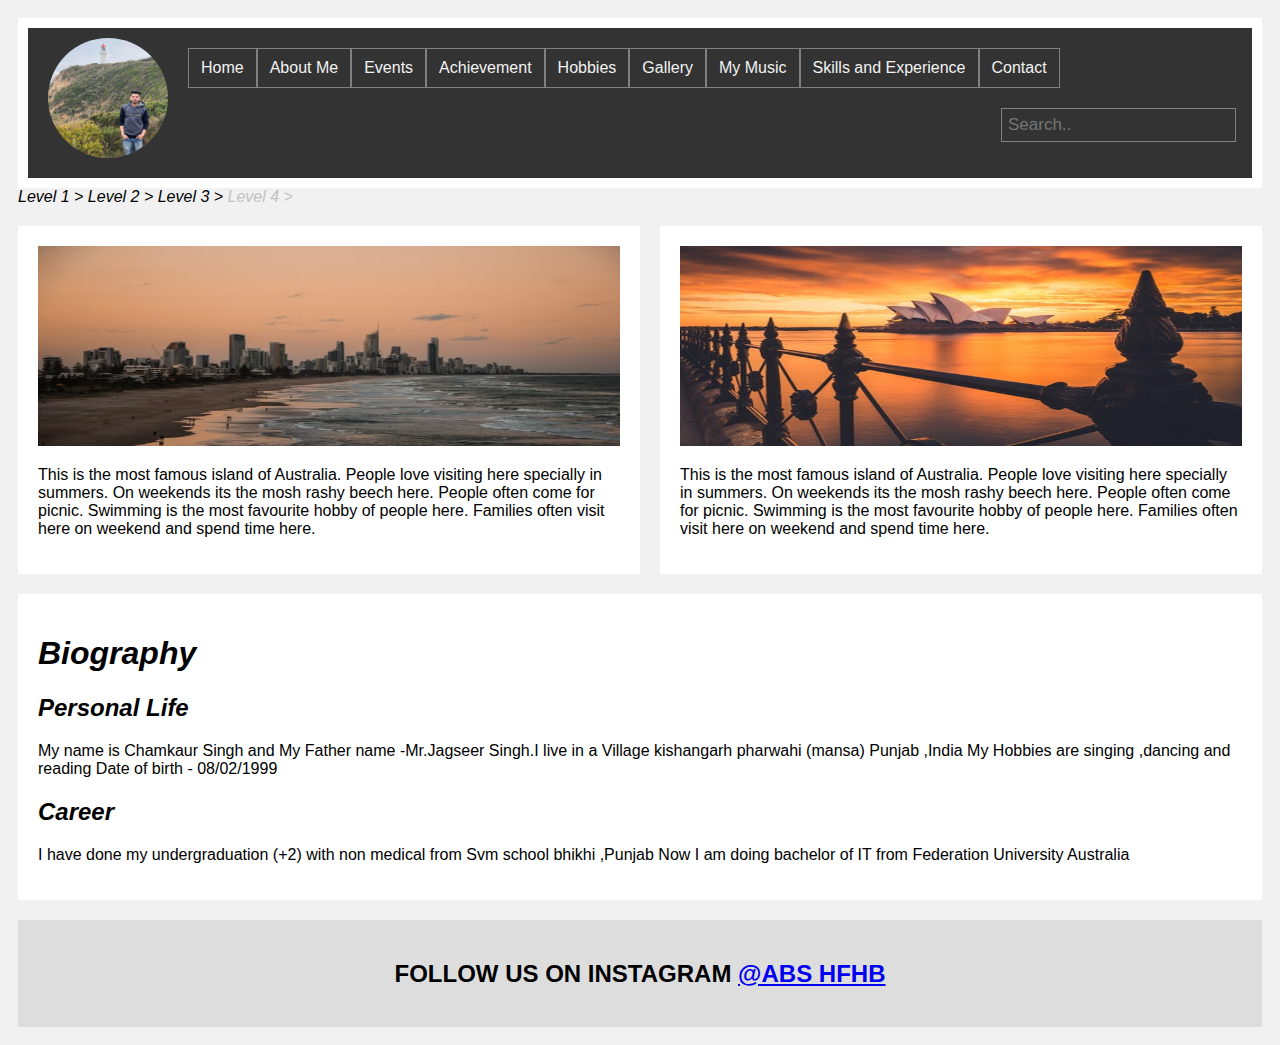
<file: index.html>
<!DOCTYPE html>
<html>
<head>
	<title></title>
	<link rel="stylesheet" type="text/css" href="style.css">
</head>
<body>
<div class="header">
  
<div class="topnav">
  
<img src="images/1.jpg" alt="Avatar" class="avatar" style="float: left;" >
  <a href="index.html">Home</a>
  <a href="about.html">About Me</a>
  <a href="events.html">Events</a>
  <a href="achievements.html">Achievement</a>
  <a href="hobbies.html">Hobbies</a>
  <a href="gallery.html">Gallery</a>
  <a href="mymusic.html">My Music</a>
  <a href="skillsandexperience.html">Skills and Experience</a>
  <a href="contact.html">Contact</a>
  <input type="text" placeholder="Search.." style="background: #333; border:1px solid grey">

</div>
</div>
<em>Level 1  ></em>&nbsp;<em>Level 2  ></em>&nbsp;<em>Level 3 ></em>&nbsp;<em style="color: #c2c2c2;">Level 4  ></em>
<div class="row">
  <div class="leftcolumn">
    <div class="card">
      
      <img src="images/1..jpg" style="height: 200px; width: 100%;">
    
      <p>This is the most famous island of Australia. People love visiting here specially in summers. On weekends its the mosh rashy beech here. People often come for picnic. Swimming is the most favourite hobby of people here. Families often visit here on weekend and spend time here.</p>
    </div>
   
  </div>
  <div class="rightcolumn">
    <div class="card">
      
     <img src="images/2..jpg" style="height: 200px; width: 100%;">
     <p>This is the most famous island of Australia. People love visiting here specially in summers. On weekends its the mosh rashy beech here. People often come for picnic. Swimming is the most favourite hobby of people here. Families often visit here on weekend and spend time here.</p>
      </div>
      
      
    </div>
  
<div class="leftcolumn" style="width: 100%;">
    <div class="card">
      <h1><em>Biography</em></h1>
      <h2><em>Personal Life</em></h2>
      
      <p>My name is Chamkaur Singh and My Father name -Mr.Jagseer Singh.I live in a Village kishangarh pharwahi (mansa) Punjab ,India
My Hobbies are singing ,dancing and reading

Date of birth - 08/02/1999
</p>
      <h2><em>Career</em></h2>
      <p>I have done my undergraduation (+2) with non medical from Svm school bhikhi ,Punjab 
Now I am doing bachelor of IT from Federation University Australia</p>
    </div>
   
  </div>
</div>
</div>

<div class="footer">
  
  <h2>FOLLOW US ON INSTAGRAM <a href="#">@ABS HFHB</a></h2>
</div>

</body>
</html>
</file>
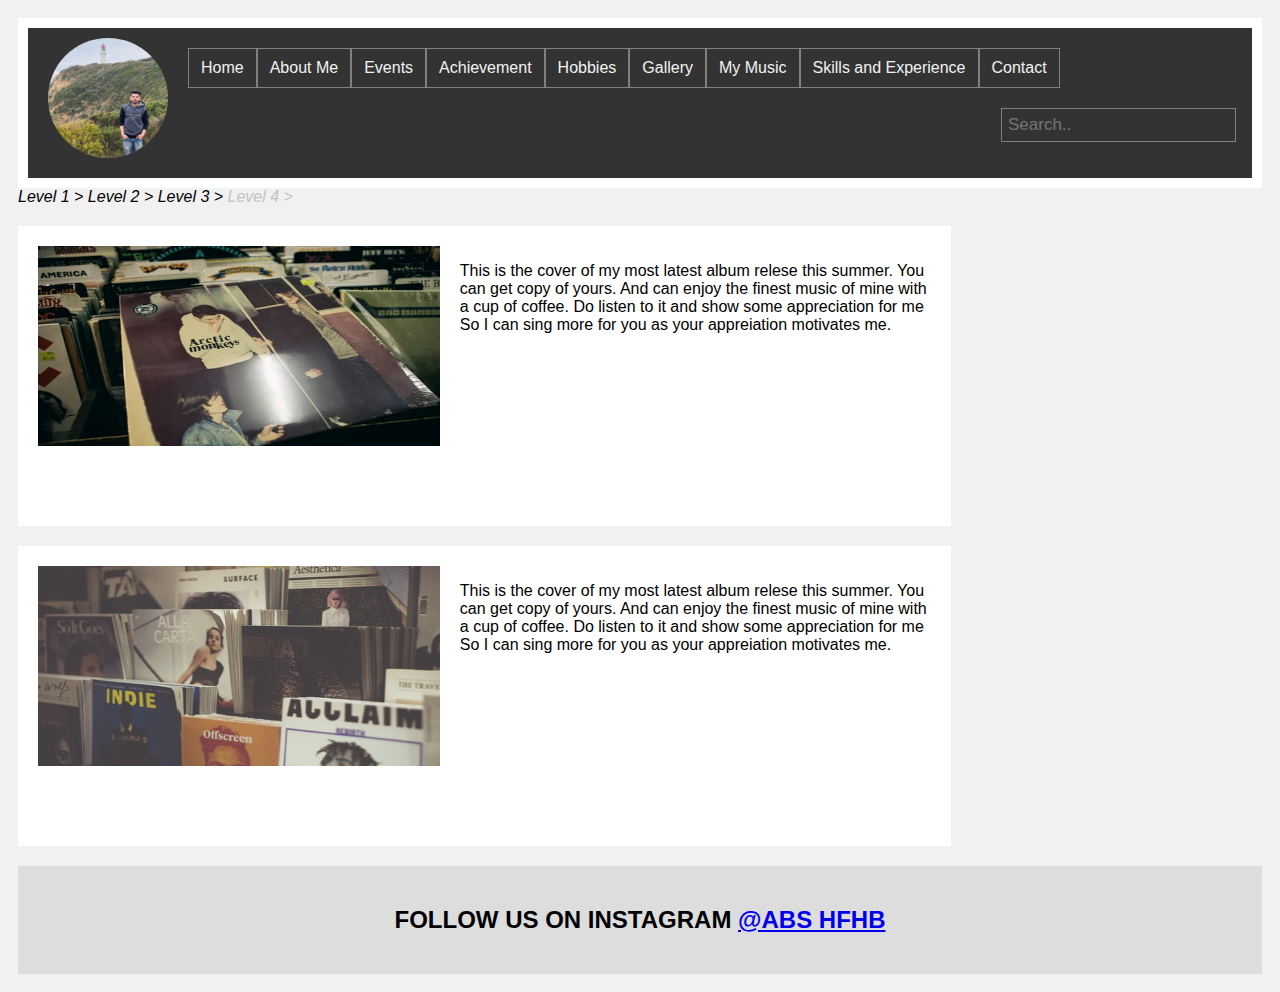
<file: achievements.html>
<!DOCTYPE html>
<html>
<head>
	<title></title>
	<link rel="stylesheet" type="text/css" href="style.css">
</head>
<body>
<div class="header">
  
<div class="topnav">
  
<img src="images/1.jpg" alt="Avatar" class="avatar" style="float: left;" >
<a href="index.html">Home</a>
  <a href="about.html">About Me</a>
  <a href="events.html">Events</a>
  <a href="achievements.html">Achievement</a>
  <a href="hobbies.html">Hobbies</a>
  <a href="gallery.html">Gallery</a>
  <a href="mymusic.html">My Music</a>
  <a href="skillsandexperience.html">Skills and Experience</a>
  <a href="contact.html">Contact</a>
  <input type="text" placeholder="Search.." style="background: #333; border:1px solid grey">

</div>
</div>
<em>Level 1  ></em>&nbsp;<em>Level 2  ></em>&nbsp;<em>Level 3 ></em>&nbsp;<em style="color: #c2c2c2;">Level 4  ></em>
<div class="row" >
<div class="leftcolumn" style="width: 75%;">
    <div class="card" style="height:300px;">
     
      
<img src="images/album2.jpg" style="height: 200px; width: 45%; float: left;margin-right: 20px;">
 <p >This is the cover of my most latest album relese this summer. You can get copy of yours. And can enjoy the finest music of mine with a cup of coffee. Do listen to it and show some appreciation for me So I can sing more for you as your appreiation motivates me.</p>

   
      
     
    </div>
</div>
<div class="leftcolumn" style="width: 75%;">
    <div class="card" style="height:300px;">
     
      <img src="images/album3.jpg" style="height: 200px; width: 45%; float: left;margin-right: 20px;">
 <p style="margin-left:15px;">This is the cover of my most latest album relese this summer. You can get copy of yours. And can enjoy the finest music of mine with a cup of coffee. Do listen to it and show some appreciation for me So I can sing more for you as your appreiation motivates me.</p>

   
      
     
    </div>
</div>
</div>
<!--<div class="vl"></div>-->

<div class="footer">
  
  <h2>FOLLOW US ON INSTAGRAM <a href="#">@ABS HFHB</a></h2>
</div>

</body>
</html>
</file>
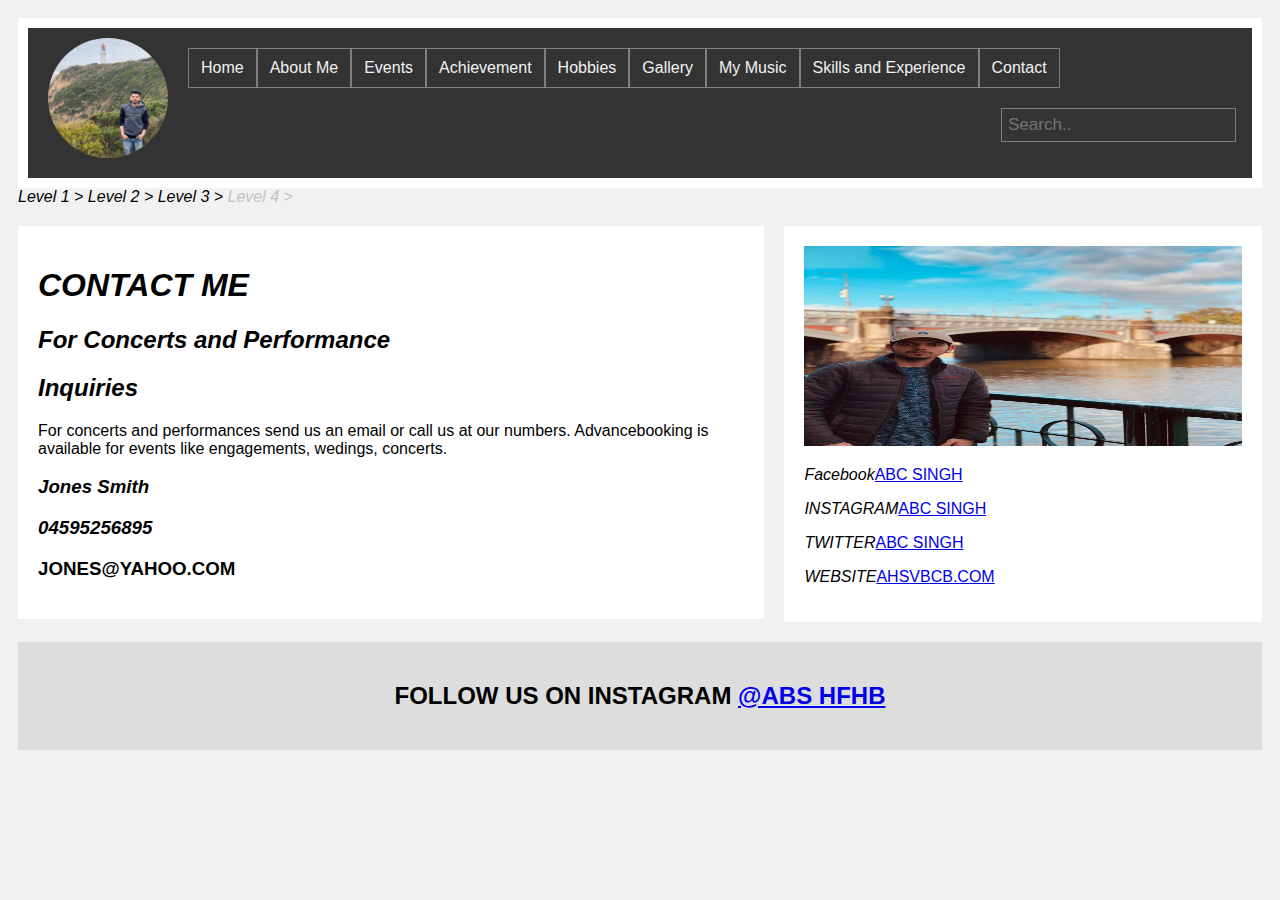
<file: contact.html>
<!DOCTYPE html>
<html>
<head>
	<title></title>
	<link rel="stylesheet" type="text/css" href="style.css">
</head>
<body>
<div class="header">
  
<div class="topnav">
  
<img src="images/1.jpg" alt="Avatar" class="avatar" style="float: left;" >
  <a href="index.html">Home</a>
  <a href="about.html">About Me</a>
  <a href="events.html">Events</a>
  <a href="achievements.html">Achievement</a>
  <a href="hobbies.html">Hobbies</a>
  <a href="gallery.html">Gallery</a>
  <a href="mymusic.html">My Music</a>
  <a href="skillsandexperience.html">Skills and Experience</a>
  <a href="contact.html">Contact</a>
  <input type="text" placeholder="Search.." style="background: #333; border:1px solid grey">

</div>
</div>
<em>Level 1  ></em>&nbsp;<em>Level 2  ></em>&nbsp;<em>Level 3 ></em>&nbsp;<em style="color: #c2c2c2;">Level 4  ></em>
<div class="row">
 <div class="leftcolumn" style="width: 60%;">
    <div class="card">
      <h1><em>CONTACT ME</em></h1>
      <h2><em>For Concerts and Performance</em></h2>
      <h2><em>Inquiries</em></h2>
      <p>For concerts and performances send us an email or call us at our numbers. Advancebooking is available for events like engagements, wedings, concerts.</p>
    <h3><em>Jones Smith</em></h3>
    <h3><em>04595256895</em></h3>
    <h3>JONES@YAHOO.COM</h3>
    </div>
   
  </div>
<div class="rightcolumn" style="width: 40%;">
    <div class="card">
      
     
      <img src="images/3.jpg" style="height: 200px; width: 100%;">
      <p><em>Facebook</em><a href="#">ABC SINGH</a></p>
      <p><em>INSTAGRAM</em><a href="#">ABC SINGH</a></p>
      <p><em>TWITTER</em><a href="#">ABC SINGH</a></p>
      <p><em>WEBSITE</em><a href="#">AHSVBCB.COM</a></p>
    </div>
  </div>
  
</div>










<div class="footer">
  
  <h2>FOLLOW US ON INSTAGRAM <a href="#">@ABS HFHB</a></h2>
</div>

</body>
</html>
</file>
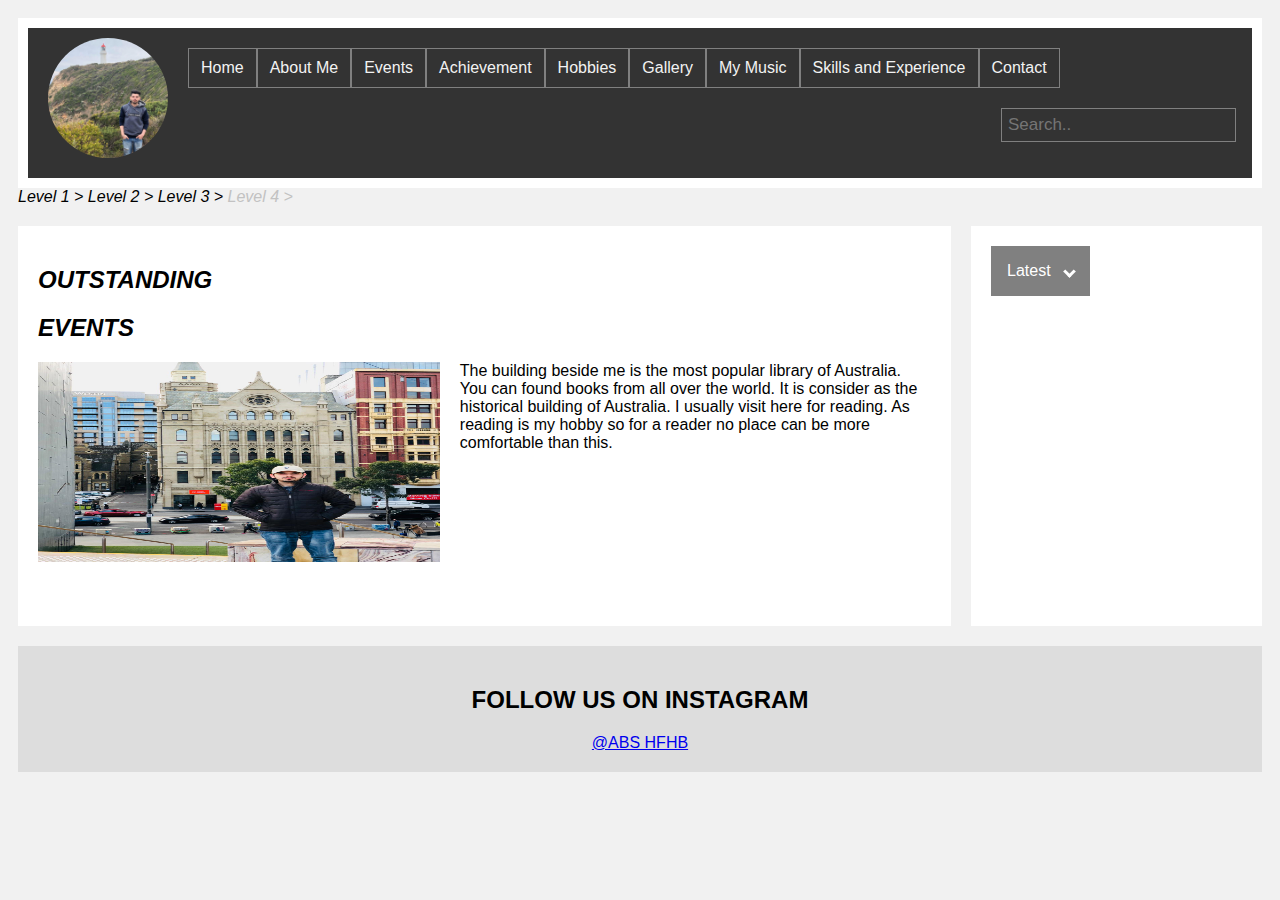
<file: events.html>
<!DOCTYPE html>
<html>
<head>
	<title></title>
	<link rel="stylesheet" type="text/css" href="style.css">
</head>
<body>
<div class="header">
  
<div class="topnav">
  
<img src="images/1.jpg" alt="Avatar" class="avatar" style="float: left;" >
<a href="index.html">Home</a>
  <a href="about.html">About Me</a>
  <a href="events.html">Events</a>
  <a href="achievements.html">Achievement</a>
  <a href="hobbies.html">Hobbies</a>
  <a href="gallery.html">Gallery</a>
  <a href="mymusic.html">My Music</a>
  <a href="skillsandexperience.html">Skills and Experience</a>
  <a href="contact.html">Contact</a>
  <input type="text" placeholder="Search.." style="background: #333; border:1px solid grey">

</div>
</div>
<em>Level 1  ></em>&nbsp;<em>Level 2  ></em>&nbsp;<em>Level 3 ></em>&nbsp;<em style="color: #c2c2c2;">Level 4  ></em>
<div class="row" >
<div class="leftcolumn" style="width: 75%;">
    <div class="card" style="height:400px;">
     <h2><em>OUTSTANDING</em></h2>
           <h2><em>EVENTS</em></h2>
<img src="images/6.jpg" style="height: 200px; width: 45%;float: left;margin-right: 20px;">
      

 <p>The building beside me is the most popular library of Australia. You can found books from all over the world. It is consider as the historical building of Australia. I usually visit here for reading. As reading is my hobby so for a reader no place can be more comfortable than this.</p>

   
      
     
    </div>
</div>
<div class="rightcolumn" style="width: 25%;">
    <div class="card" style=" height: 400px;">
     <div class="dropdown">
  <button class="dropbtn">Latest <i class="down" style="margin-left: 10px;"></i></button>
  <div class="dropdown-content">
  	
  <a href="#">Link 1</a>
  <a href="#">Link 2</a>
  <a href="#">Link 3</a>
  
  </div>
</div>
  
    </div>
    </div>
</div>

<div class="footer">
  
  <h2>FOLLOW US ON INSTAGRAM</h2><a href="#">@ABS HFHB</a>
</div>

</body>
</html>
</file>
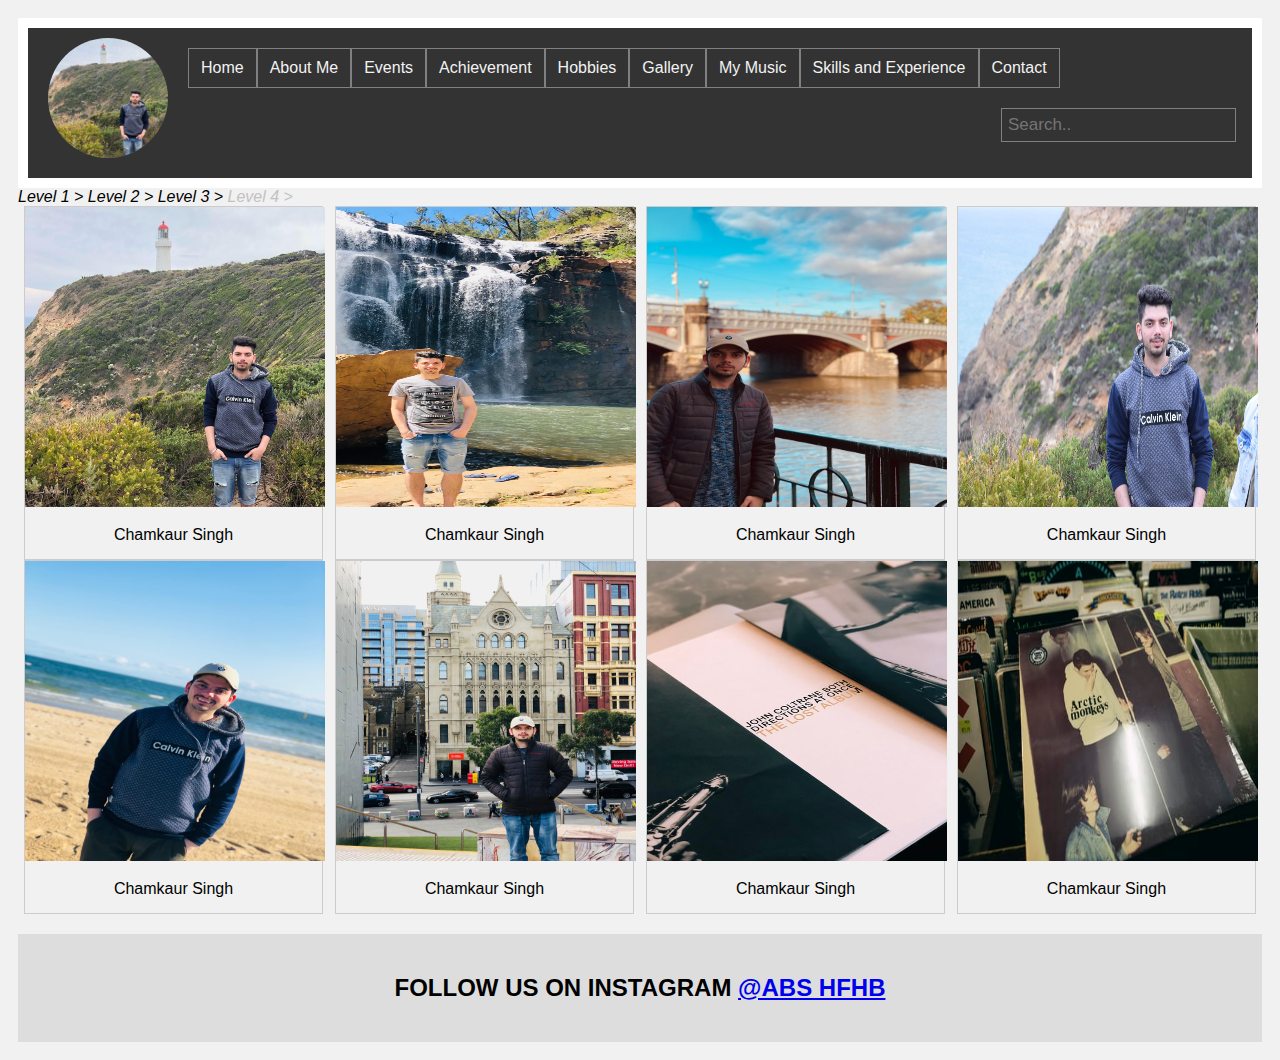
<file: gallery.html>
<!DOCTYPE html>
<html>
<head>
	<title></title>
	<link rel="stylesheet" type="text/css" href="style.css">
</head>
<body>
<div class="header">
  
<div class="topnav">
  
<img src="images/1.jpg" alt="Avatar" class="avatar" style="float: left;" >
<a href="index.html">Home</a>
  <a href="about.html">About Me</a>
  <a href="events.html">Events</a>
  <a href="achievements.html">Achievement</a>
  <a href="hobbies.html">Hobbies</a>
  <a href="gallery.html">Gallery</a>
  <a href="mymusic.html">My Music</a>
  <a href="skillsandexperience.html">Skills and Experience</a>
  <a href="contact.html">Contact</a>
  <input type="text" placeholder="Search.." style="background: #333; border:1px solid grey">

</div>
</div>
<em>Level 1  ></em>&nbsp;<em>Level 2  ></em>&nbsp;<em>Level 3 ></em>&nbsp;<em style="color: #c2c2c2;">Level 4  ></em>
<div class="row">
<div class="responsive">
  <div class="gallery">
    <a target="_blank" href="images/1.jpg">
      <img src="images/1.jpg" alt="chamkaur_singh" width="600" height="400">
    </a>
    <div class="desc">Chamkaur Singh</div>
  </div>
</div>


<div class="responsive">
  <div class="gallery">
    <a target="_blank" href="images/2.jpg">
      <img src="images/2.jpg" alt="Forest" width="600" height="400">
    </a>
    <div class="desc">Chamkaur Singh</div>
  </div>
</div>

<div class="responsive">
  <div class="gallery">
    <a target="_blank" href="images/3.jpg">
      <img src="images/3.jpg" alt="Northern Lights" width="600" height="400">
    </a>
    <div class="desc">Chamkaur Singh</div>
  </div>
</div>

<div class="responsive">
  <div class="gallery">
    <a target="_blank" href="images/4.jpg">
      <img src="images/4.jpg" alt="Mountains" width="600" height="400">
    </a>
    <div class="desc">Chamkaur Singh</div>
  </div>
</div>

<div class="clearfix"></div>
</div>
<div class="row">
<div class="responsive">
  <div class="gallery">
    <a target="_blank" href="images/5.jpg">
      <img src="images/5.jpg" alt="chamkaur_singh" width="600" height="400">
    </a>
    <div class="desc">Chamkaur Singh</div>
  </div>
</div>


<div class="responsive">
  <div class="gallery">
    <a target="_blank" href="images/6.jpg">
      <img src="images/6.jpg" alt="Forest" width="600" height="400">
    </a>
    <div class="desc">Chamkaur Singh</div>
  </div>
</div>

<div class="responsive">
  <div class="gallery">
    <a target="_blank" href="images/album1.jpg">
      <img src="images/album1.jpg" alt="Northern Lights" width="600" height="400">
    </a>
    <div class="desc">Chamkaur Singh</div>
  </div>
</div>

<div class="responsive">
  <div class="gallery">
    <a target="_blank" href="images/album2.jpg">
      <img src="images/album2.jpg" alt="Mountains" width="600" height="400">
    </a>
    <div class="desc">Chamkaur Singh</div>
  </div>
</div>
</div>
<div class="clearfix"></div>
</div>



<div class="footer">
  
  <h2>FOLLOW US ON INSTAGRAM <a href="#">@ABS HFHB</a></h2>
</div>

</body>
</html>
</file>
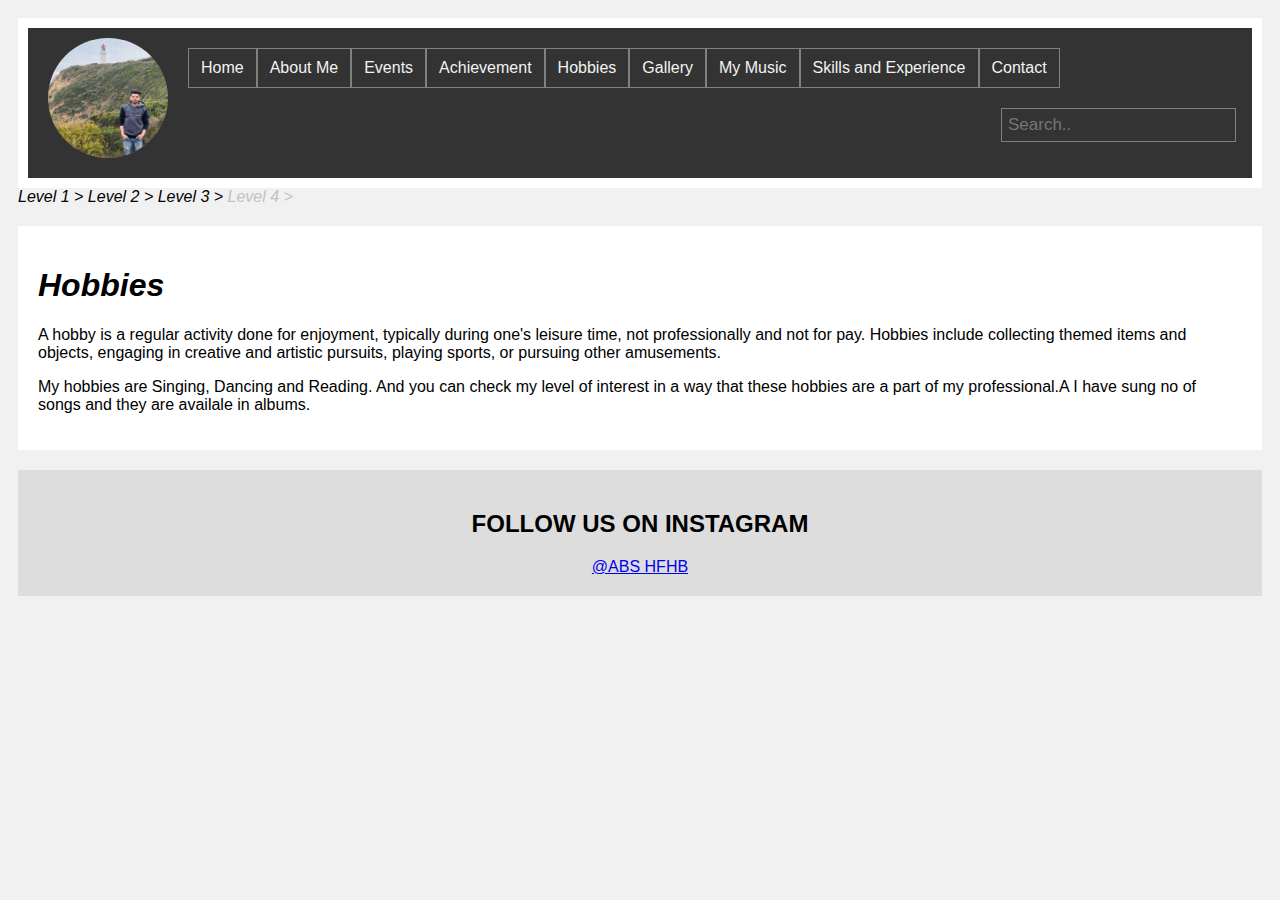
<file: hobbies.html>
<!DOCTYPE html>
<html>
<head>
	<title></title>
	<link rel="stylesheet" type="text/css" href="style.css">
</head>
<body>
<div class="header">
  
<div class="topnav">
  
<img src="images/1.jpg" alt="Avatar" class="avatar" style="float: left;" >
<a href="index.html">Home</a>
  <a href="about.html">About Me</a>
  <a href="events.html">Events</a>
  <a href="achievements.html">Achievement</a>
  <a href="hobbies.html">Hobbies</a>
  <a href="gallery.html">Gallery</a>
  <a href="mymusic.html">My Music</a>
  <a href="skillsandexperience.html">Skills and Experience</a>
  <a href="contact.html">Contact</a>
  <input type="text" placeholder="Search.." style="background: #333; border:1px solid grey">

</div>
</div>
<em>Level 1  ></em>&nbsp;<em>Level 2  ></em>&nbsp;<em>Level 3 ></em>&nbsp;<em style="color: #c2c2c2;">Level 4  ></em>
<div class="row">
  <div class="leftcolumn" style="width: 100%;">
    <div class="card">
      
      <h1><em>Hobbies</em></h1>
    <p>A hobby is a regular activity done for enjoyment, typically during one's leisure time, not professionally and not for pay. Hobbies include collecting themed items and objects, engaging in creative and artistic pursuits, playing sports, or pursuing other amusements.</p>
       <p>My hobbies are Singing, Dancing and Reading. And you can check my level of interest in a way that these hobbies are a part of my professional.A I have sung no of songs and they are availale in albums.</p>
    </div>
   
  </div>

</div>
















<div class="footer">
  
  <h2>FOLLOW US ON INSTAGRAM</h2><a href="#">@ABS HFHB</a>
</div>

</body>
</html>
</file>
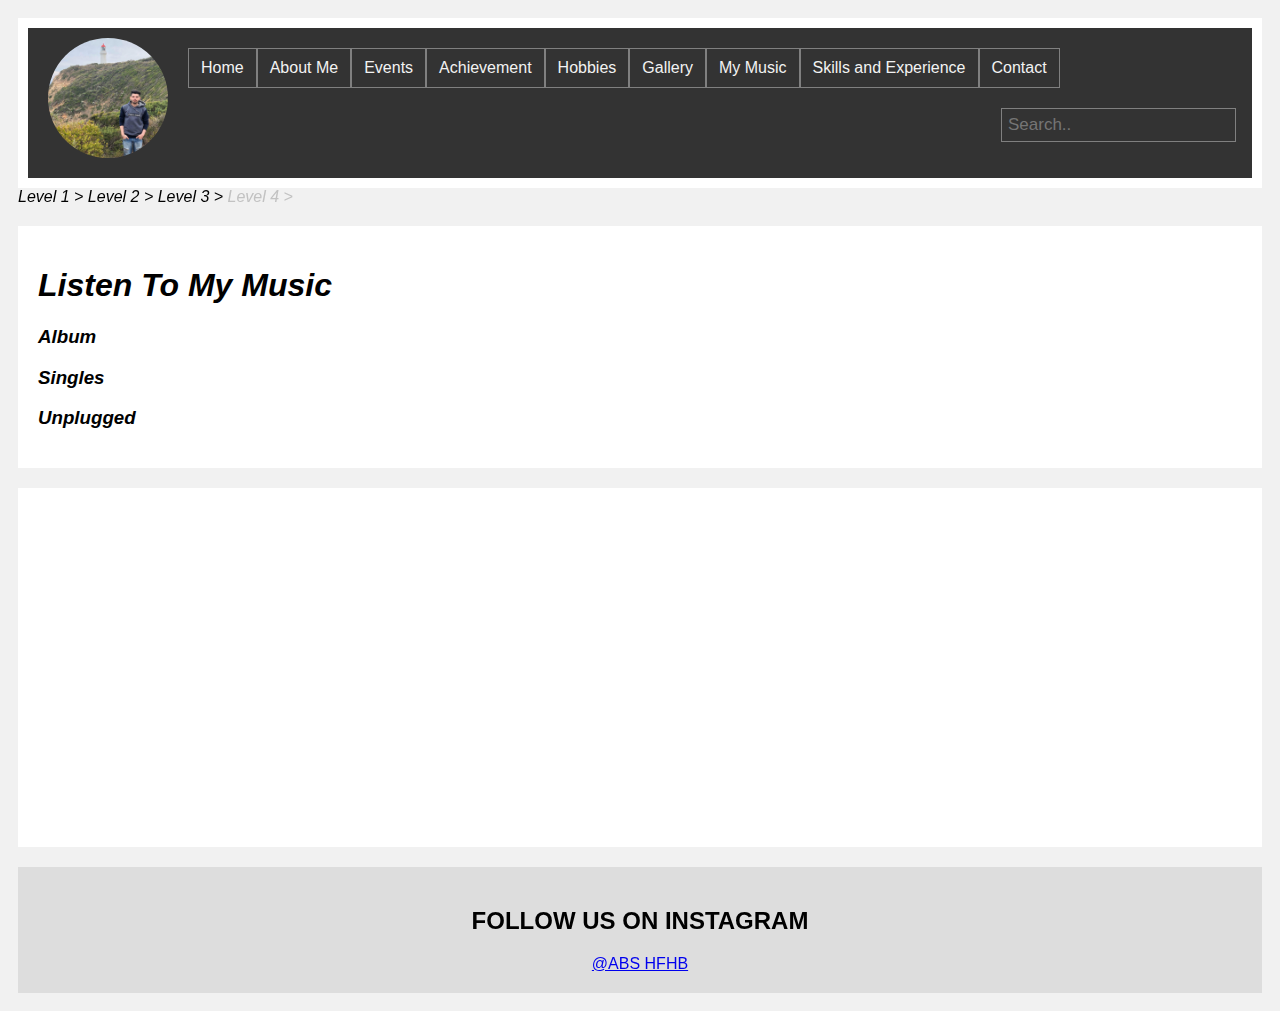
<file: mymusic.html>
<!DOCTYPE html>
<html>
<head>
	<title></title>
	<link rel="stylesheet" type="text/css" href="style.css">
</head>
<body>
<div class="header">
  
<div class="topnav">
  
<img src="images/1.jpg" alt="Avatar" class="avatar" style="float: left;" >
<a href="index.html">Home</a>
  <a href="about.html">About Me</a>
  <a href="events.html">Events</a>
  <a href="achievements.html">Achievement</a>
  <a href="hobbies.html">Hobbies</a>
  <a href="gallery.html">Gallery</a>
  <a href="mymusic.html">My Music</a>
  <a href="skillsandexperience.html">Skills and Experience</a>
  <a href="contact.html">Contact</a>
  <input type="text" placeholder="Search.." style="background: #333; border:1px solid grey">

</div>
</div>
<em>Level 1  ></em>&nbsp;<em>Level 2  ></em>&nbsp;<em>Level 3 ></em>&nbsp;<em style="color: #c2c2c2;">Level 4  ></em>
<div class="row">
  <div class="leftcolumn" style="width: 100%;">
    <div class="card">
      <h1><em>Listen To My Music</em></h1>
      <h3><em>Album</em></h3>
      <h3><em>Singles</em></h3>
      <h3><em>Unplugged</em></h3>
      
    </div>
   
  </div>
  <div class="leftcolumn" style="width: 100%;">
    <div class="card">
   <iframe width="560" height="315" src="https://www.youtube.com/embed/3V-pYCGx0C4" frameborder="0" allow="accelerometer; autoplay; encrypted-media; gyroscope; picture-in-picture" allowfullscreen></iframe>
      
    </div>
   
  </div>
</div>














<div class="footer">
  
  <h2>FOLLOW US ON INSTAGRAM</h2><a href="#">@ABS HFHB</a>
</div>

</body>
</html>
</file>
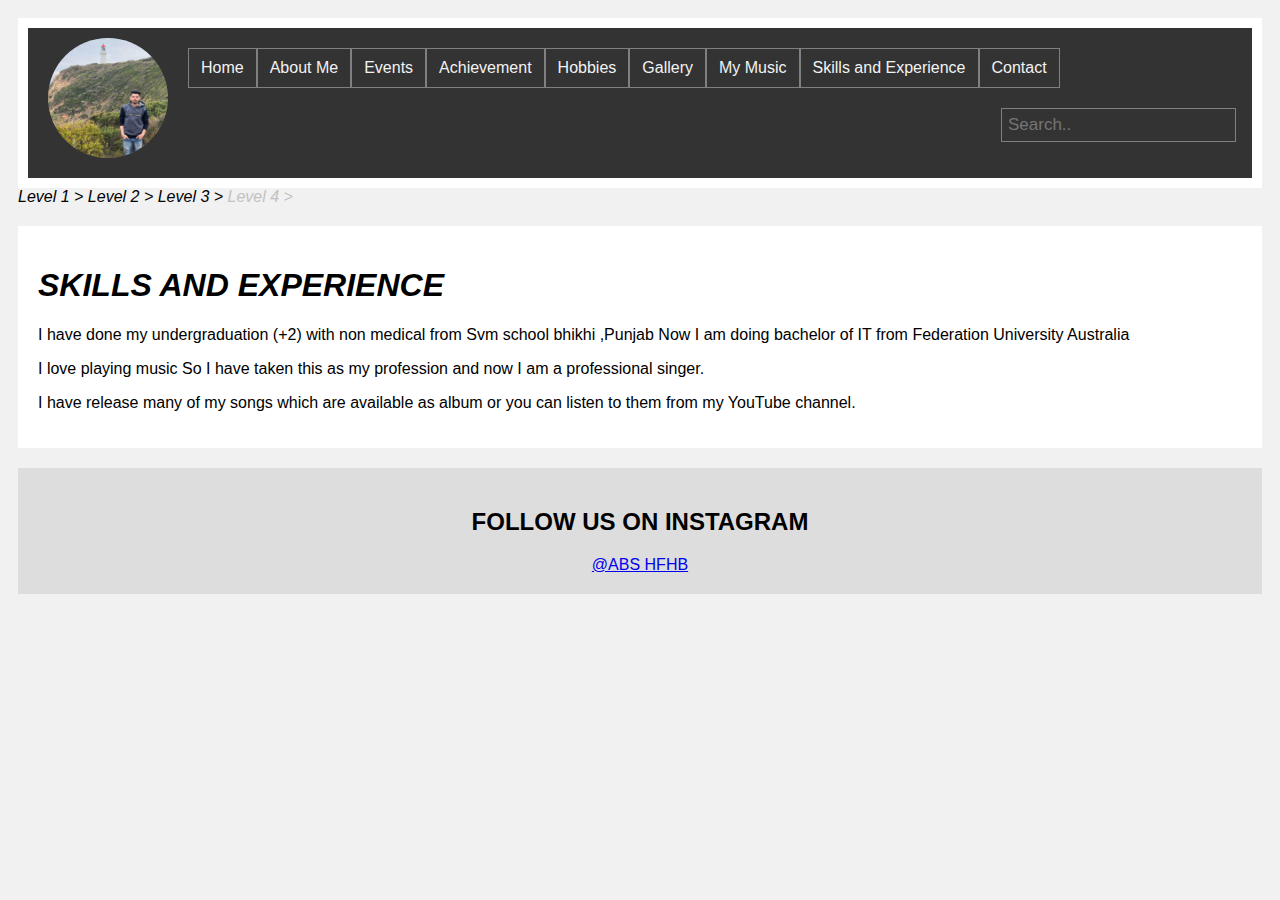
<file: skillsandexperience.html>
<!DOCTYPE html>
<html>
<head>
	<title></title>
	<link rel="stylesheet" type="text/css" href="style.css">
</head>
<body>
<div class="header">
  
<div class="topnav">
  
<img src="images/1.jpg" alt="Avatar" class="avatar" style="float: left;" >
<a href="index.html">Home</a>
  <a href="about.html">About Me</a>
  <a href="events.html">Events</a>
  <a href="achievements.html">Achievement</a>
  <a href="hobbies.html">Hobbies</a>
  <a href="gallery.html">Gallery</a>
  <a href="mymusic.html">My Music</a>
  <a href="skillsandexperience.html">Skills and Experience</a>
  <a href="contact.html">Contact</a>
  <input type="text" placeholder="Search.." style="background: #333; border:1px solid grey">

</div>
</div>
<em>Level 1  ></em>&nbsp;<em>Level 2  ></em>&nbsp;<em>Level 3 ></em>&nbsp;<em style="color: #c2c2c2;">Level 4  ></em>
<div class="row">
  <div class="leftcolumn" style="width: 100%;">
    <div class="card">
      
      <h1><em>SKILLS AND EXPERIENCE</em></h1>
    <p>I have done my undergraduation (+2) with non medical from Svm school bhikhi ,Punjab 
Now I am doing bachelor of IT from Federation University Australia</p>
 <p>I love playing music So I have taken this as my profession and now I am a professional singer.</p>
 <p>I have release many of my songs which are available as album or you can listen to them from my YouTube channel.</p>
       
    </div>
   
  </div>

</div>


 


<div class="footer">
  
  <h2>FOLLOW US ON INSTAGRAM</h2><a href="#">@ABS HFHB</a>
</div>

</body>
</html>
</file>
<file: style.css>
@import url(https://fonts.googleapis.com/css?family=Bangers);
* {
  box-sizing: border-box;
}

body {
  font-family: Arial;
  padding: 10px;
  background: #f1f1f1;
}

/* Header/Blog Title */
.header {
  padding: 10px;
  text-align: center;
  background: white;
}

.header h1 {
  font-size: 50px;
}
.avatar {
  vertical-align: middle;
  width: 120px;
  height:120px;
  border-radius: 50%;
  margin-left: 20px;
margin-right: 20px;
  margin-top: 10px;
}
/* Style the top navigation bar */
.topnav {

  overflow: hidden;
  background-color: #333;
height: 150px;
}

/* Style the topnav links */
.topnav a {
  margin: auto;

   margin-top: 20px;
  float: left;
  display: block;
  color: #f2f2f2;
  text-align: center;
  padding: 10px 12px;
  text-decoration: none;
  border:1px solid grey;
  }

/* Change color on hover */
.topnav a:hover {
  background-color: #ddd;
  color: black;
}

/* Style the search box inside the navigation bar */
.header input[type=text] {
  float: right;
  padding: 6px;
  border: none;
  margin-top: 20px;
  margin-right: 16px;
  font-size: 17px;
}
@media screen and (max-width: 600px) {
  .topnav input[type=text] {
    float: none;
    display: block;
    text-align: left;
    width: 100%;
    margin: 0;
    padding: 14px;
  }
  
  .topnav input[type=text] {
    border: 1px solid #ccc;  
  }
}
/* Create two unequal columns that floats next to each other */
/* Left column */
.leftcolumn {   
  float: left;
  width: 50%;
}

/* Right column */
.rightcolumn {
  float: left;
  width: 50%;
  background-color: #f1f1f1;
  padding-left: 20px;
}

/* Fake image */
.fakeimg {
  background-color: #aaa;
  width: 100%;
  padding: 20px;
}

/* Add a card effect for articles */
.card {
  background-color: white;
  padding: 20px;
  margin-top: 20px;
}

/* Clear floats after the columns */
.row:after {
  content: "";
  display: table;
  clear: both;
}
/* Dropdown styling */
.dropbtn {
  background-color: grey;
  color: white;
  padding: 16px;
  font-size: 16px;
  border: none;
  cursor: pointer;
}

.dropdown {
  position: relative;
  display: inline-block;
}

.dropdown-content {
  display: none;
  position: absolute;
  background-color: #f9f9f9;
  min-width: 160px;
  box-shadow: 0px 8px 16px 0px rgba(0,0,0,0.2);
  z-index: 1;
}

.dropdown-content a {
  color: black;
  padding: 12px 16px;
  text-decoration: none;
  display: block;
}

.dropdown-content a:hover {background-color: #f1f1f1}

.dropdown:hover .dropdown-content {
  display: block;
}

.dropdown:hover .dropbtn {
  background-color: grey;
}
.down {
  transform: rotate(45deg);
  -webkit-transform: rotate(45deg);
  }
  i {
  border: solid white;
  border-width: 0 3px 3px 0;
  display: inline-block;
  padding: 3px;
}
/* Gallery Properties*/
div.gallery {
  border: 1px solid #ccc;
}

div.gallery:hover {
  border: 1px solid #777;
}

div.gallery img {
  width: 300px;
  height: 300px;
}

div.desc {
  padding: 15px;
  text-align: center;
}

* {
  box-sizing: border-box;
}

.responsive {
  padding: 0 6px;
  float: left;
  width: 24.99999%;
}

@media only screen and (max-width: 700px) {
  .responsive {
    width: 49.99999%;
    margin: 6px 0;
  }
}

@media only screen and (max-width: 500px) {
  .responsive {
    width: 100%;
  }
}

.clearfix:after {
  content: "";
  display: table;
  clear: both;
}
/*Vetical Line Property*/
.vl {
  border-left: 1px solid black;
  height: 500px;
  position: absolute;
  left: 75%;
  top:-50px;
  margin-left: -3px;
  top: 0;
}
/* Slideshow*/

.grid {
  display: grid;
  grid-gap: 0;
  grid-template-columns: repeat(12, 1fr);
  justify-items: center;
  align-items: center;
}
.slideshow {
  margin: -130px auto;
  padding-top: 50px;
  height: 450px;
  width: 100%;
}
.entire-content {
  margin: auto;
  width: 190px;
  perspective: 1000px;
  position: relative;
  padding-top: 80px;
}

.content-carrousel {
  width: 100%;
  position: absolute;
  float: right;
  animation: rotar 25s infinite linear;
  transform-style: preserve-3d;
}

.content-carrousel:hover {
  animation-play-state: paused;
  cursor: pointer;
}

.content-carrousel figure {
  width: 100%;
  height: 120px;
  border: 1px solid #3b444b;
  overflow: hidden;
  position: absolute;
}

.content-carrousel figure:nth-child(1) {
  transform: rotateY(0deg) translateZ(300px); 
} .content-carrousel figure:nth-child(2) {
  transform: rotateY(40deg) translateZ(300px); 
} .content-carrousel figure:nth-child(3) {
  transform: rotateY(80deg) translateZ(300px); 
} .content-carrousel figure:nth-child(4) {
  transform: rotateY(120deg) translateZ(300px); 
} .content-carrousel figure:nth-child(5) {
  transform: rotateY(160deg) translateZ(300px); 
} .content-carrousel figure:nth-child(6) {
  transform: rotateY(200deg) translateZ(300px); 
} .content-carrousel figure:nth-child(7) {
  transform: rotateY(240deg) translateZ(300px); 
} .content-carrousel figure:nth-child(8) {
  transform: rotateY(280deg) translateZ(300px); 
} .content-carrousel figure:nth-child(9) {
  transform: rotateY(320deg) translateZ(300px); 
} .content-carrousel figure:nth-child(10) {
  transform: rotateY(360deg) translateZ(300px); 
} 

.shadow {
    position: absolute;
    box-shadow: 0px 0px 20px 0px #000;
    border-radius: 1px;
}

.content-carrousel img {
  image-rendering: auto;
  transition: all 300ms;
  width: 100%;
  height: 100%;
}

.content-carrousel img:hover {
  transform: scale(1.2);
  transition: all 300ms;
}

@keyframes rotar {
  from {
    transform: rotateY(0deg);
  } to {
    transform: rotateY(360deg);
  }
}
/* Footer */
.footer {
  padding: 20px;
  text-align: center;
  background: #ddd;
  margin-top: 20px;
}

/* Responsive layout - when the screen is less than 800px wide, make the two columns stack on top of each other instead of next to each other */
@media screen and (max-width: 800px) {
  .leftcolumn, .rightcolumn {   
    width: 100%;
    padding: 0;
  }
}

/* Responsive layout - when the screen is less than 400px wide, make the navigation links stack on top of each other instead of next to each other */
@media screen and (max-width: 400px) {
  .topnav a {
    float: none;
    width: 100%;
  }
}
</file>
